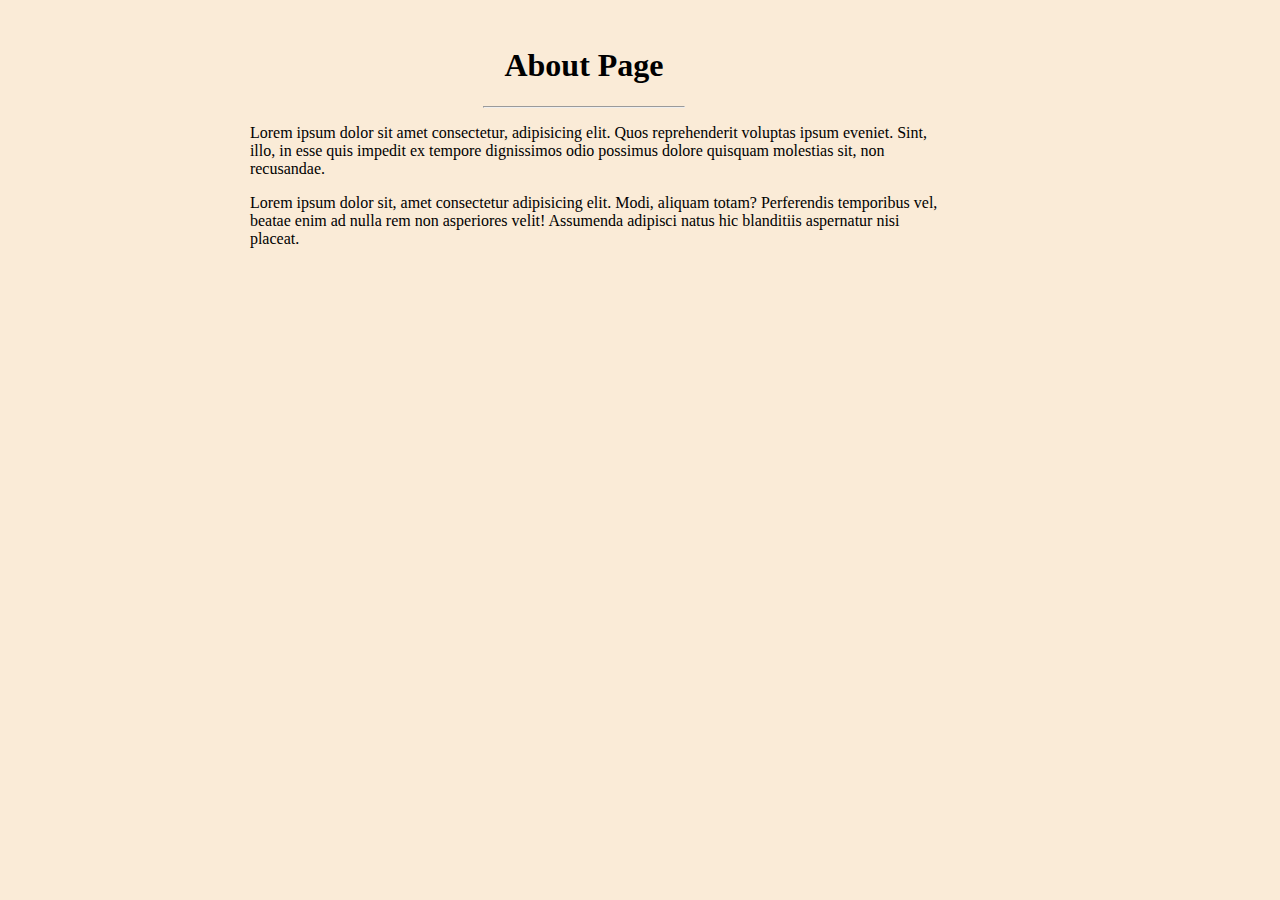
<file: news/templates/about.html>
<!doctype html>
<html lang="en">
<head>
    <meta charset="UTF-8">
    <meta name="viewport"
          content="width=device-width, user-scalable=no, initial-scale=1.0, maximum-scale=1.0, minimum-scale=1.0">
    <meta http-equiv="X-UA-Compatible" content="ie=edge">
    <title>Document</title>
    <style>
        body{
            background-color: antiquewhite;
            width: 90%;
        }
        p{
            margin-left: 2%;
            width: 60%;
            text-align: left;
        }

    </style>
</head>
<body>
<div class="about"><br>
    <center><h1>About Page</h1>
        <hr style="width: 200px;"></center>
       <center><p>Lorem ipsum dolor sit amet consectetur, adipisicing elit. 
            Quos reprehenderit voluptas ipsum eveniet. Sint, illo, in esse 
            quis impedit ex tempore dignissimos odio possimus dolore quisquam molestias 
            sit, non recusandae.</p>
            <p>
            Lorem ipsum dolor sit, amet consectetur adipisicing elit. Modi, 
            aliquam totam? Perferendis temporibus vel, beatae enim ad nulla rem 
            non asperiores velit! Assumenda adipisci natus hic blanditiis aspernatur nisi placeat.

            </p></center> 
    
</div>
</body>
</html>
</file>
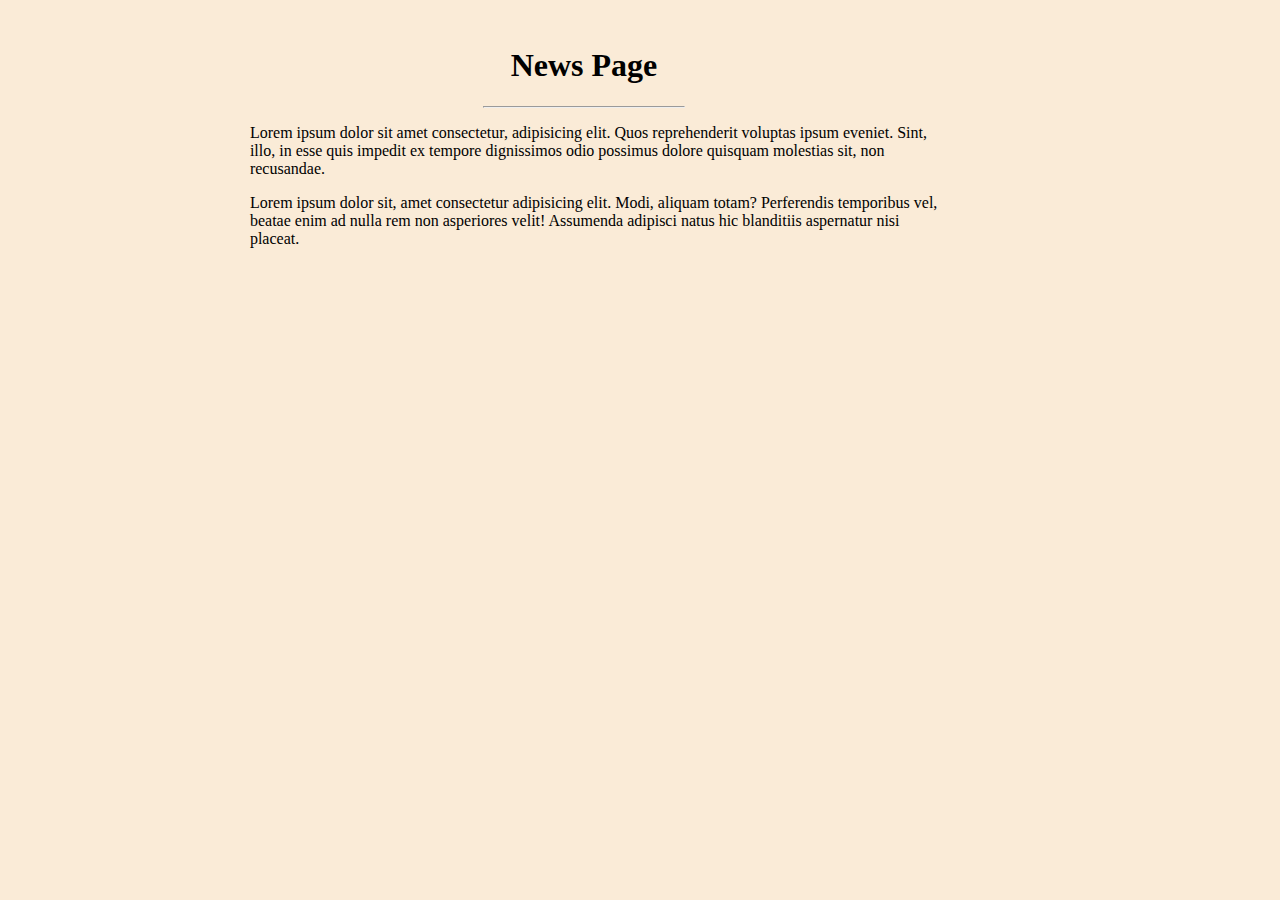
<file: news/templates/news.html>
<!doctype html>
<html lang="en">
<head>
    <meta charset="UTF-8">
    <meta name="viewport"
          content="width=device-width, user-scalable=no, initial-scale=1.0, maximum-scale=1.0, minimum-scale=1.0">
    <meta http-equiv="X-UA-Compatible" content="ie=edge">
    <title>Document</title>
    <style>
        body{
            background-color: antiquewhite;
            width: 90%;
        }
        p{
            margin-left: 2%;
            width: 60%;
            text-align: left;
        }

    </style>
</head>
<body>
<div class="about"><br>
    <center><h1>News Page</h1>
        <hr style="width: 200px;"></center>
       <center><p>Lorem ipsum dolor sit amet consectetur, adipisicing elit. 
            Quos reprehenderit voluptas ipsum eveniet. Sint, illo, in esse 
            quis impedit ex tempore dignissimos odio possimus dolore quisquam molestias 
            sit, non recusandae.</p>
            <p>
            Lorem ipsum dolor sit, amet consectetur adipisicing elit. Modi, 
            aliquam totam? Perferendis temporibus vel, beatae enim ad nulla rem 
            non asperiores velit! Assumenda adipisci natus hic blanditiis aspernatur nisi placeat.

            </p></center> 
    
</div>
</body>
</html>
</file>
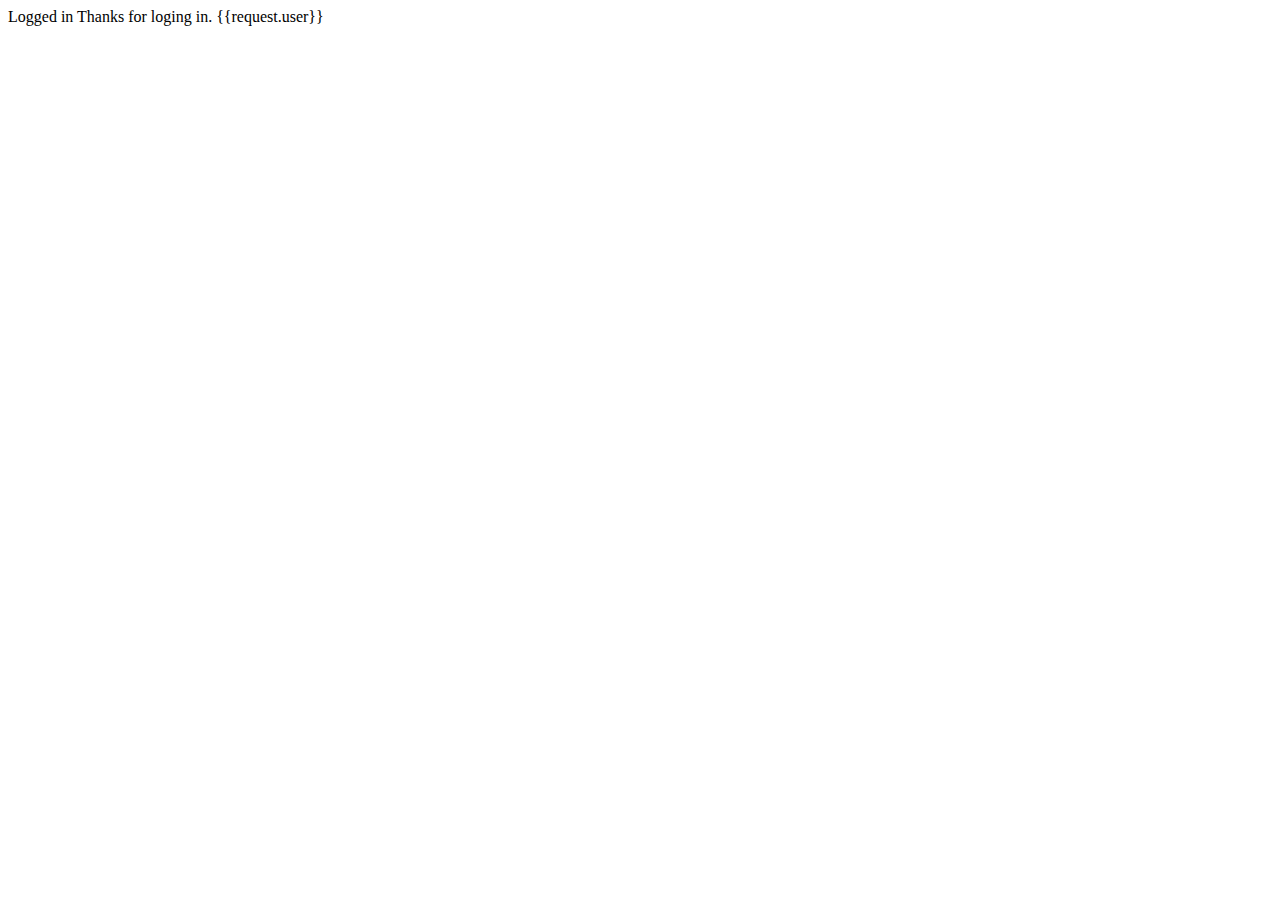
<file: news/templates/success.html>
<!DOCTYPE html>
<html lang="en">
<head>
    <meta charset="UTF-8">
    <meta name="viewport" content="width=device-width, initial-scale=1.0">
    <title>Success | News</title>
</head>
<body>
    Logged in
    Thanks for loging in. {{request.user}}
</body>
</html>
</file>
